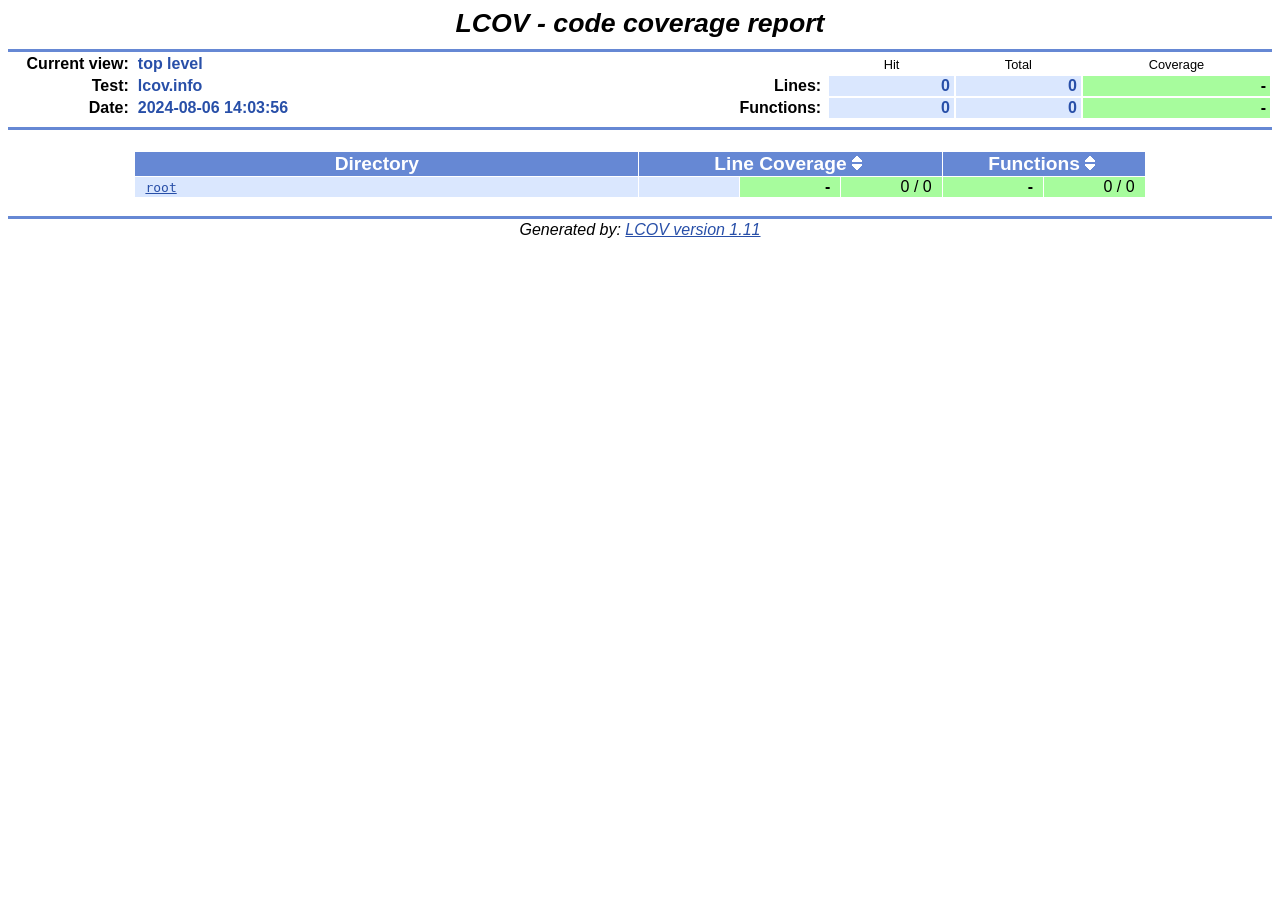
<file: coverage/html/index.html>
<!DOCTYPE HTML PUBLIC "-//W3C//DTD HTML 4.01 Transitional//EN">

<html lang="en">

<head>
  <meta http-equiv="Content-Type" content="text/html; charset=UTF-8">
  <title>LCOV - lcov.info</title>
  <link rel="stylesheet" type="text/css" href="gcov.css">
</head>

<body>

      <table width="100%" border=0 cellspacing=0 cellpadding=0>
        <tr><td class="title">LCOV - code coverage report</td></tr>
        <tr><td class="ruler"><img src="glass.png" width=3 height=3 alt=""></td></tr>

        <tr>
          <td width="100%">
            <table cellpadding=1 border=0 width="100%">
          <tr>
            <td width="10%" class="headerItem">Current view:</td>
            <td width="35%" class="headerValue">top level</td>
            <td width="5%"></td>
            <td width="15%"></td>
            <td width="10%" class="headerCovTableHead">Hit</td>
            <td width="10%" class="headerCovTableHead">Total</td>
            <td width="15%" class="headerCovTableHead">Coverage</td>
          </tr>
          <tr>
            <td class="headerItem">Test:</td>
            <td class="headerValue">lcov.info</td>
            <td></td>
            <td class="headerItem">Lines:</td>
            <td class="headerCovTableEntry">0</td>
            <td class="headerCovTableEntry">0</td>
            <td class="headerCovTableEntryHi">-</td>
          </tr>
          <tr>
            <td class="headerItem">Date:</td>
            <td class="headerValue">2024-08-06 14:03:56</td>
            <td></td>
            <td class="headerItem">Functions:</td>
            <td class="headerCovTableEntry">0</td>
            <td class="headerCovTableEntry">0</td>
            <td class="headerCovTableEntryHi">-</td>
          </tr>
              <tr><td><img src="glass.png" width=3 height=3 alt=""></td></tr>
            </table>
          </td>
        </tr>

        <tr><td class="ruler"><img src="glass.png" width=3 height=3 alt=""></td></tr>
      </table>

      <center>
      <table width="80%" cellpadding=1 cellspacing=1 border=0>

        <tr>
          <td width="50%"><br></td>
          <td width="10%"></td>
          <td width="10%"></td>
          <td width="10%"></td>
          <td width="10%"></td>
          <td width="10%"></td>
        </tr>

        <tr>
          <td class="tableHead">Directory <span class="tableHeadSort"><img src="glass.png" width=10 height=14 alt="Sort by name" title="Sort by name" border=0></span></td>
          <td class="tableHead" colspan=3>Line Coverage <span class="tableHeadSort"><a href="index-sort-l.html"><img src="updown.png" width=10 height=14 alt="Sort by line coverage" title="Sort by line coverage" border=0></a></span></td>
          <td class="tableHead" colspan=2>Functions <span class="tableHeadSort"><a href="index-sort-f.html"><img src="updown.png" width=10 height=14 alt="Sort by function coverage" title="Sort by function coverage" border=0></a></span></td>
        </tr>
        <tr>
          <td class="coverFile"><a href="root/index.html">root</a></td>
          <td class="coverBar" align="center">
            
          </td>
          <td class="coverPerHi">-</td>
          <td class="coverNumHi">0 / 0</td>
          <td class="coverPerHi">-</td>
          <td class="coverNumHi">0 / 0</td>
        </tr>
      </table>
      </center>
      <br>

      <table width="100%" border=0 cellspacing=0 cellpadding=0>
        <tr><td class="ruler"><img src="glass.png" width=3 height=3 alt=""></td></tr>
        <tr><td class="versionInfo">Generated by: <a href="http://ltp.sourceforge.net/coverage/lcov.php">LCOV version 1.11</a></td></tr>
      </table>
      <br>

</body>
</html>
</file>
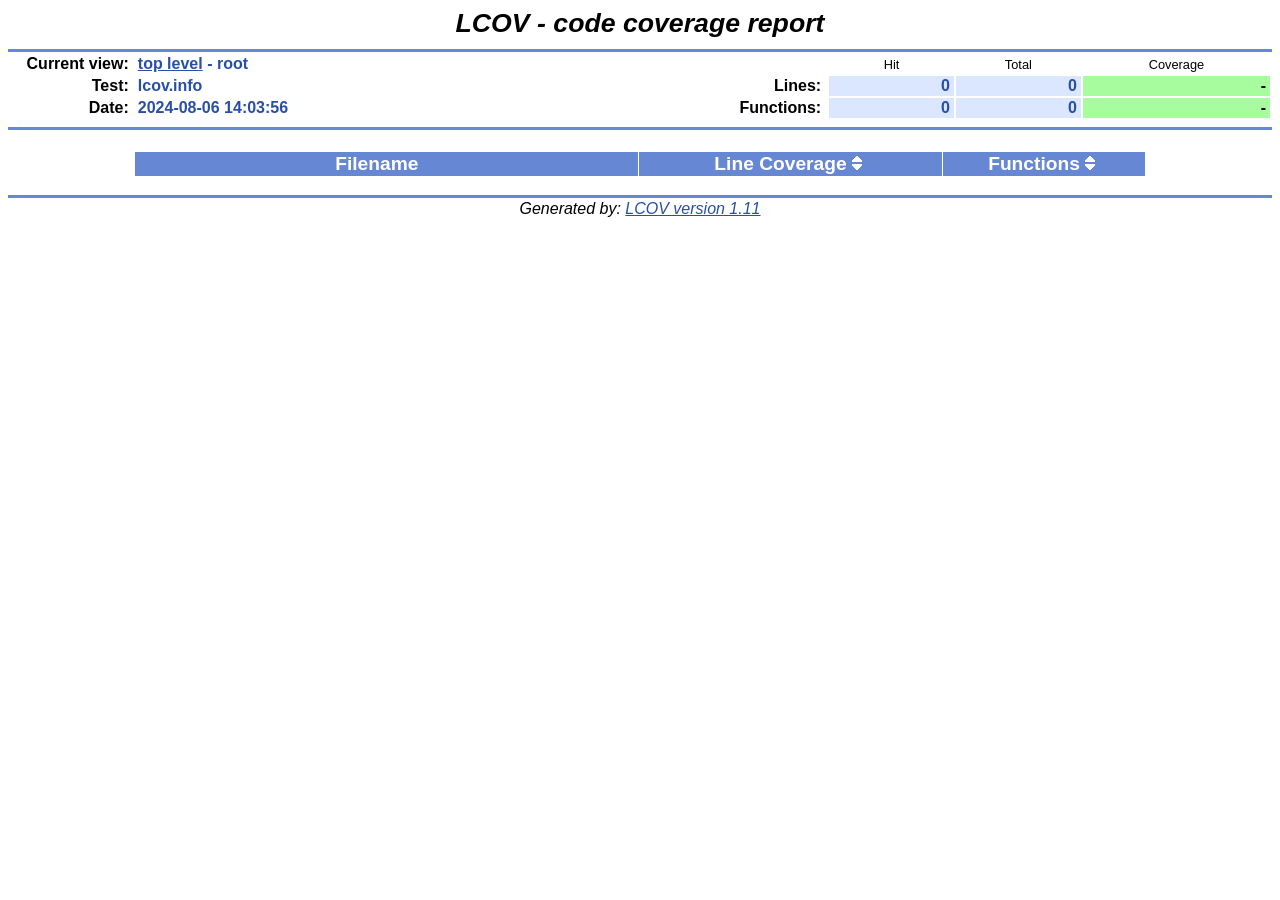
<file: coverage/html/root/index.html>
<!DOCTYPE HTML PUBLIC "-//W3C//DTD HTML 4.01 Transitional//EN">

<html lang="en">

<head>
  <meta http-equiv="Content-Type" content="text/html; charset=UTF-8">
  <title>LCOV - lcov.info - root</title>
  <link rel="stylesheet" type="text/css" href="../gcov.css">
</head>

<body>

      <table width="100%" border=0 cellspacing=0 cellpadding=0>
        <tr><td class="title">LCOV - code coverage report</td></tr>
        <tr><td class="ruler"><img src="../glass.png" width=3 height=3 alt=""></td></tr>

        <tr>
          <td width="100%">
            <table cellpadding=1 border=0 width="100%">
          <tr>
            <td width="10%" class="headerItem">Current view:</td>
            <td width="35%" class="headerValue"><a href="../index.html">top level</a> - root</td>
            <td width="5%"></td>
            <td width="15%"></td>
            <td width="10%" class="headerCovTableHead">Hit</td>
            <td width="10%" class="headerCovTableHead">Total</td>
            <td width="15%" class="headerCovTableHead">Coverage</td>
          </tr>
          <tr>
            <td class="headerItem">Test:</td>
            <td class="headerValue">lcov.info</td>
            <td></td>
            <td class="headerItem">Lines:</td>
            <td class="headerCovTableEntry">0</td>
            <td class="headerCovTableEntry">0</td>
            <td class="headerCovTableEntryHi">-</td>
          </tr>
          <tr>
            <td class="headerItem">Date:</td>
            <td class="headerValue">2024-08-06 14:03:56</td>
            <td></td>
            <td class="headerItem">Functions:</td>
            <td class="headerCovTableEntry">0</td>
            <td class="headerCovTableEntry">0</td>
            <td class="headerCovTableEntryHi">-</td>
          </tr>
              <tr><td><img src="../glass.png" width=3 height=3 alt=""></td></tr>
            </table>
          </td>
        </tr>

        <tr><td class="ruler"><img src="../glass.png" width=3 height=3 alt=""></td></tr>
      </table>

      <center>
      <table width="80%" cellpadding=1 cellspacing=1 border=0>

        <tr>
          <td width="50%"><br></td>
          <td width="10%"></td>
          <td width="10%"></td>
          <td width="10%"></td>
          <td width="10%"></td>
          <td width="10%"></td>
        </tr>

        <tr>
          <td class="tableHead">Filename <span class="tableHeadSort"><img src="../glass.png" width=10 height=14 alt="Sort by name" title="Sort by name" border=0></span></td>
          <td class="tableHead" colspan=3>Line Coverage <span class="tableHeadSort"><a href="index-sort-l.html"><img src="../updown.png" width=10 height=14 alt="Sort by line coverage" title="Sort by line coverage" border=0></a></span></td>
          <td class="tableHead" colspan=2>Functions <span class="tableHeadSort"><a href="index-sort-f.html"><img src="../updown.png" width=10 height=14 alt="Sort by function coverage" title="Sort by function coverage" border=0></a></span></td>
        </tr>
      </table>
      </center>
      <br>

      <table width="100%" border=0 cellspacing=0 cellpadding=0>
        <tr><td class="ruler"><img src="../glass.png" width=3 height=3 alt=""></td></tr>
        <tr><td class="versionInfo">Generated by: <a href="http://ltp.sourceforge.net/coverage/lcov.php">LCOV version 1.11</a></td></tr>
      </table>
      <br>

</body>
</html>
</file>
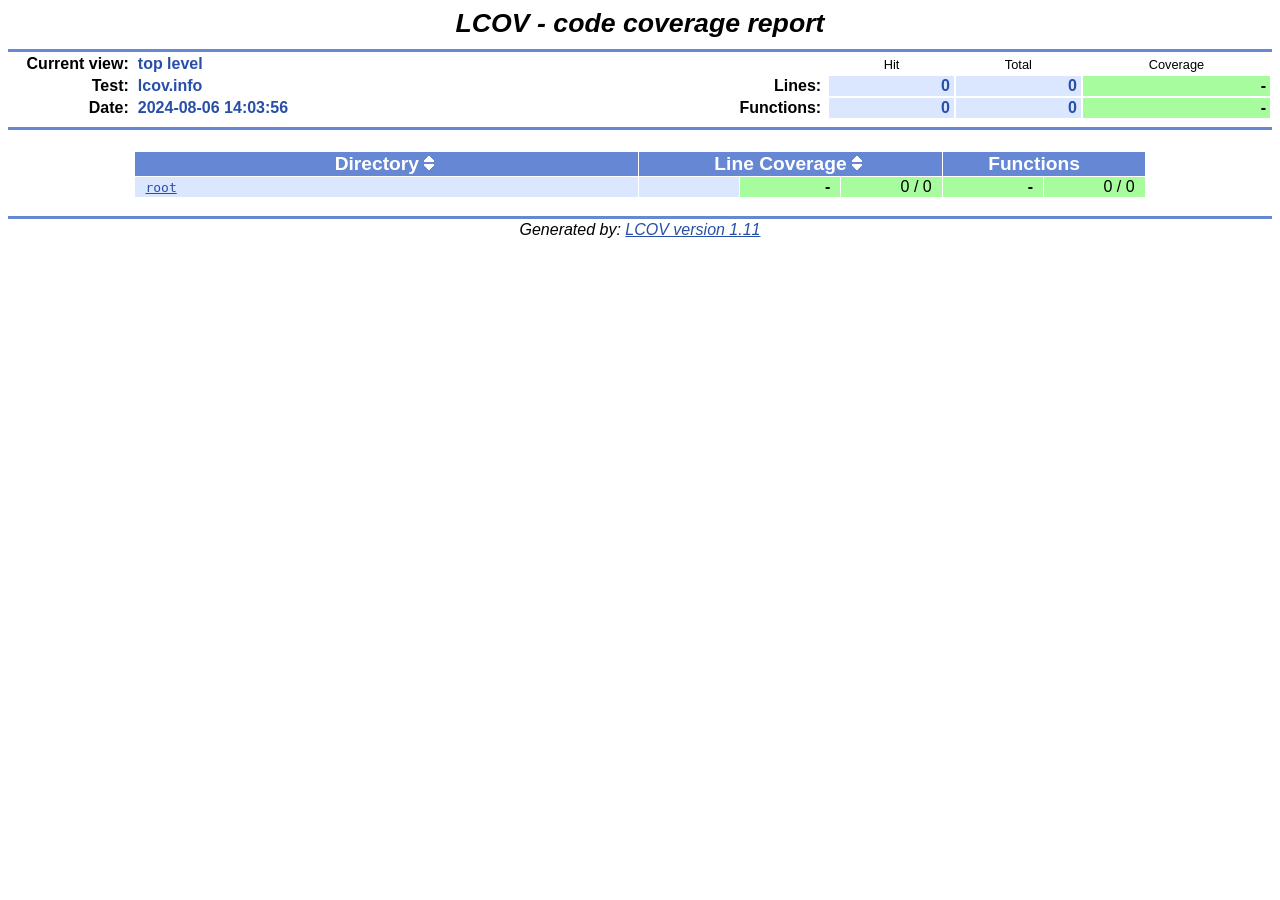
<file: coverage/html/index-sort-f.html>
<!DOCTYPE HTML PUBLIC "-//W3C//DTD HTML 4.01 Transitional//EN">

<html lang="en">

<head>
  <meta http-equiv="Content-Type" content="text/html; charset=UTF-8">
  <title>LCOV - lcov.info</title>
  <link rel="stylesheet" type="text/css" href="gcov.css">
</head>

<body>

      <table width="100%" border=0 cellspacing=0 cellpadding=0>
        <tr><td class="title">LCOV - code coverage report</td></tr>
        <tr><td class="ruler"><img src="glass.png" width=3 height=3 alt=""></td></tr>

        <tr>
          <td width="100%">
            <table cellpadding=1 border=0 width="100%">
          <tr>
            <td width="10%" class="headerItem">Current view:</td>
            <td width="35%" class="headerValue">top level</td>
            <td width="5%"></td>
            <td width="15%"></td>
            <td width="10%" class="headerCovTableHead">Hit</td>
            <td width="10%" class="headerCovTableHead">Total</td>
            <td width="15%" class="headerCovTableHead">Coverage</td>
          </tr>
          <tr>
            <td class="headerItem">Test:</td>
            <td class="headerValue">lcov.info</td>
            <td></td>
            <td class="headerItem">Lines:</td>
            <td class="headerCovTableEntry">0</td>
            <td class="headerCovTableEntry">0</td>
            <td class="headerCovTableEntryHi">-</td>
          </tr>
          <tr>
            <td class="headerItem">Date:</td>
            <td class="headerValue">2024-08-06 14:03:56</td>
            <td></td>
            <td class="headerItem">Functions:</td>
            <td class="headerCovTableEntry">0</td>
            <td class="headerCovTableEntry">0</td>
            <td class="headerCovTableEntryHi">-</td>
          </tr>
              <tr><td><img src="glass.png" width=3 height=3 alt=""></td></tr>
            </table>
          </td>
        </tr>

        <tr><td class="ruler"><img src="glass.png" width=3 height=3 alt=""></td></tr>
      </table>

      <center>
      <table width="80%" cellpadding=1 cellspacing=1 border=0>

        <tr>
          <td width="50%"><br></td>
          <td width="10%"></td>
          <td width="10%"></td>
          <td width="10%"></td>
          <td width="10%"></td>
          <td width="10%"></td>
        </tr>

        <tr>
          <td class="tableHead">Directory <span class="tableHeadSort"><a href="index.html"><img src="updown.png" width=10 height=14 alt="Sort by name" title="Sort by name" border=0></a></span></td>
          <td class="tableHead" colspan=3>Line Coverage <span class="tableHeadSort"><a href="index-sort-l.html"><img src="updown.png" width=10 height=14 alt="Sort by line coverage" title="Sort by line coverage" border=0></a></span></td>
          <td class="tableHead" colspan=2>Functions <span class="tableHeadSort"><img src="glass.png" width=10 height=14 alt="Sort by function coverage" title="Sort by function coverage" border=0></span></td>
        </tr>
        <tr>
          <td class="coverFile"><a href="root/index.html">root</a></td>
          <td class="coverBar" align="center">
            
          </td>
          <td class="coverPerHi">-</td>
          <td class="coverNumHi">0 / 0</td>
          <td class="coverPerHi">-</td>
          <td class="coverNumHi">0 / 0</td>
        </tr>
      </table>
      </center>
      <br>

      <table width="100%" border=0 cellspacing=0 cellpadding=0>
        <tr><td class="ruler"><img src="glass.png" width=3 height=3 alt=""></td></tr>
        <tr><td class="versionInfo">Generated by: <a href="http://ltp.sourceforge.net/coverage/lcov.php">LCOV version 1.11</a></td></tr>
      </table>
      <br>

</body>
</html>
</file>
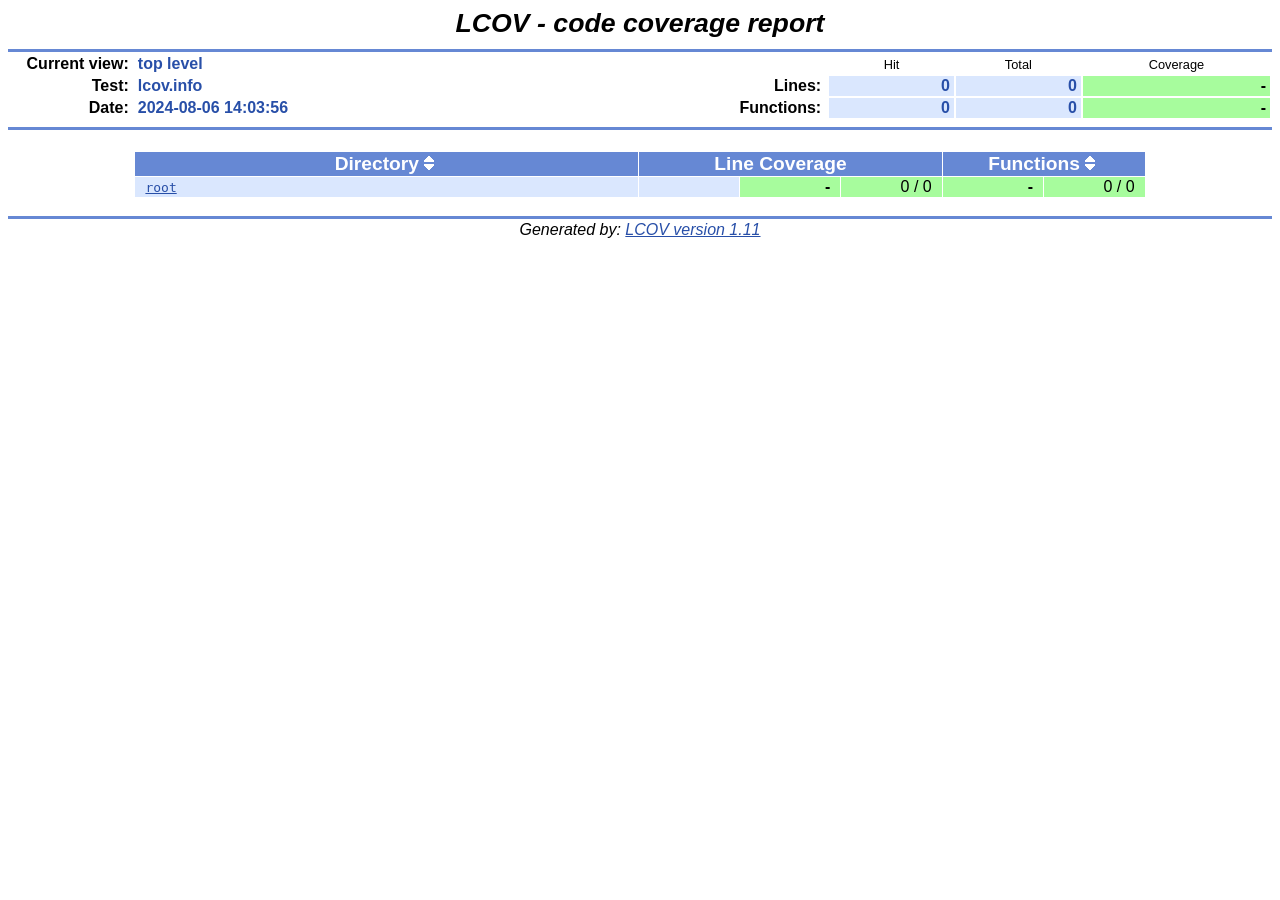
<file: coverage/html/index-sort-l.html>
<!DOCTYPE HTML PUBLIC "-//W3C//DTD HTML 4.01 Transitional//EN">

<html lang="en">

<head>
  <meta http-equiv="Content-Type" content="text/html; charset=UTF-8">
  <title>LCOV - lcov.info</title>
  <link rel="stylesheet" type="text/css" href="gcov.css">
</head>

<body>

      <table width="100%" border=0 cellspacing=0 cellpadding=0>
        <tr><td class="title">LCOV - code coverage report</td></tr>
        <tr><td class="ruler"><img src="glass.png" width=3 height=3 alt=""></td></tr>

        <tr>
          <td width="100%">
            <table cellpadding=1 border=0 width="100%">
          <tr>
            <td width="10%" class="headerItem">Current view:</td>
            <td width="35%" class="headerValue">top level</td>
            <td width="5%"></td>
            <td width="15%"></td>
            <td width="10%" class="headerCovTableHead">Hit</td>
            <td width="10%" class="headerCovTableHead">Total</td>
            <td width="15%" class="headerCovTableHead">Coverage</td>
          </tr>
          <tr>
            <td class="headerItem">Test:</td>
            <td class="headerValue">lcov.info</td>
            <td></td>
            <td class="headerItem">Lines:</td>
            <td class="headerCovTableEntry">0</td>
            <td class="headerCovTableEntry">0</td>
            <td class="headerCovTableEntryHi">-</td>
          </tr>
          <tr>
            <td class="headerItem">Date:</td>
            <td class="headerValue">2024-08-06 14:03:56</td>
            <td></td>
            <td class="headerItem">Functions:</td>
            <td class="headerCovTableEntry">0</td>
            <td class="headerCovTableEntry">0</td>
            <td class="headerCovTableEntryHi">-</td>
          </tr>
              <tr><td><img src="glass.png" width=3 height=3 alt=""></td></tr>
            </table>
          </td>
        </tr>

        <tr><td class="ruler"><img src="glass.png" width=3 height=3 alt=""></td></tr>
      </table>

      <center>
      <table width="80%" cellpadding=1 cellspacing=1 border=0>

        <tr>
          <td width="50%"><br></td>
          <td width="10%"></td>
          <td width="10%"></td>
          <td width="10%"></td>
          <td width="10%"></td>
          <td width="10%"></td>
        </tr>

        <tr>
          <td class="tableHead">Directory <span class="tableHeadSort"><a href="index.html"><img src="updown.png" width=10 height=14 alt="Sort by name" title="Sort by name" border=0></a></span></td>
          <td class="tableHead" colspan=3>Line Coverage <span class="tableHeadSort"><img src="glass.png" width=10 height=14 alt="Sort by line coverage" title="Sort by line coverage" border=0></span></td>
          <td class="tableHead" colspan=2>Functions <span class="tableHeadSort"><a href="index-sort-f.html"><img src="updown.png" width=10 height=14 alt="Sort by function coverage" title="Sort by function coverage" border=0></a></span></td>
        </tr>
        <tr>
          <td class="coverFile"><a href="root/index.html">root</a></td>
          <td class="coverBar" align="center">
            
          </td>
          <td class="coverPerHi">-</td>
          <td class="coverNumHi">0 / 0</td>
          <td class="coverPerHi">-</td>
          <td class="coverNumHi">0 / 0</td>
        </tr>
      </table>
      </center>
      <br>

      <table width="100%" border=0 cellspacing=0 cellpadding=0>
        <tr><td class="ruler"><img src="glass.png" width=3 height=3 alt=""></td></tr>
        <tr><td class="versionInfo">Generated by: <a href="http://ltp.sourceforge.net/coverage/lcov.php">LCOV version 1.11</a></td></tr>
      </table>
      <br>

</body>
</html>
</file>
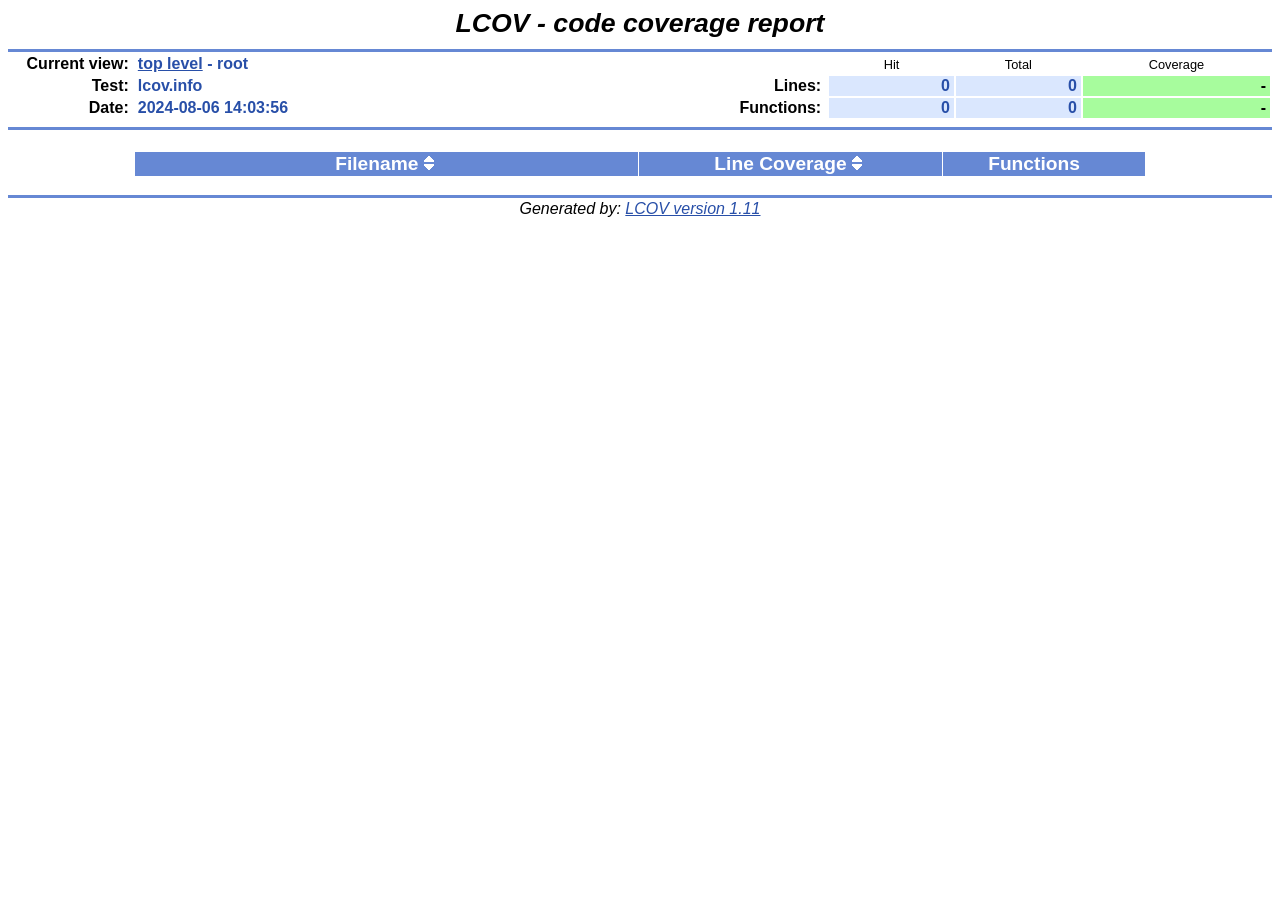
<file: coverage/html/root/index-sort-f.html>
<!DOCTYPE HTML PUBLIC "-//W3C//DTD HTML 4.01 Transitional//EN">

<html lang="en">

<head>
  <meta http-equiv="Content-Type" content="text/html; charset=UTF-8">
  <title>LCOV - lcov.info - root</title>
  <link rel="stylesheet" type="text/css" href="../gcov.css">
</head>

<body>

      <table width="100%" border=0 cellspacing=0 cellpadding=0>
        <tr><td class="title">LCOV - code coverage report</td></tr>
        <tr><td class="ruler"><img src="../glass.png" width=3 height=3 alt=""></td></tr>

        <tr>
          <td width="100%">
            <table cellpadding=1 border=0 width="100%">
          <tr>
            <td width="10%" class="headerItem">Current view:</td>
            <td width="35%" class="headerValue"><a href="../index.html">top level</a> - root</td>
            <td width="5%"></td>
            <td width="15%"></td>
            <td width="10%" class="headerCovTableHead">Hit</td>
            <td width="10%" class="headerCovTableHead">Total</td>
            <td width="15%" class="headerCovTableHead">Coverage</td>
          </tr>
          <tr>
            <td class="headerItem">Test:</td>
            <td class="headerValue">lcov.info</td>
            <td></td>
            <td class="headerItem">Lines:</td>
            <td class="headerCovTableEntry">0</td>
            <td class="headerCovTableEntry">0</td>
            <td class="headerCovTableEntryHi">-</td>
          </tr>
          <tr>
            <td class="headerItem">Date:</td>
            <td class="headerValue">2024-08-06 14:03:56</td>
            <td></td>
            <td class="headerItem">Functions:</td>
            <td class="headerCovTableEntry">0</td>
            <td class="headerCovTableEntry">0</td>
            <td class="headerCovTableEntryHi">-</td>
          </tr>
              <tr><td><img src="../glass.png" width=3 height=3 alt=""></td></tr>
            </table>
          </td>
        </tr>

        <tr><td class="ruler"><img src="../glass.png" width=3 height=3 alt=""></td></tr>
      </table>

      <center>
      <table width="80%" cellpadding=1 cellspacing=1 border=0>

        <tr>
          <td width="50%"><br></td>
          <td width="10%"></td>
          <td width="10%"></td>
          <td width="10%"></td>
          <td width="10%"></td>
          <td width="10%"></td>
        </tr>

        <tr>
          <td class="tableHead">Filename <span class="tableHeadSort"><a href="index.html"><img src="../updown.png" width=10 height=14 alt="Sort by name" title="Sort by name" border=0></a></span></td>
          <td class="tableHead" colspan=3>Line Coverage <span class="tableHeadSort"><a href="index-sort-l.html"><img src="../updown.png" width=10 height=14 alt="Sort by line coverage" title="Sort by line coverage" border=0></a></span></td>
          <td class="tableHead" colspan=2>Functions <span class="tableHeadSort"><img src="../glass.png" width=10 height=14 alt="Sort by function coverage" title="Sort by function coverage" border=0></span></td>
        </tr>
      </table>
      </center>
      <br>

      <table width="100%" border=0 cellspacing=0 cellpadding=0>
        <tr><td class="ruler"><img src="../glass.png" width=3 height=3 alt=""></td></tr>
        <tr><td class="versionInfo">Generated by: <a href="http://ltp.sourceforge.net/coverage/lcov.php">LCOV version 1.11</a></td></tr>
      </table>
      <br>

</body>
</html>
</file>
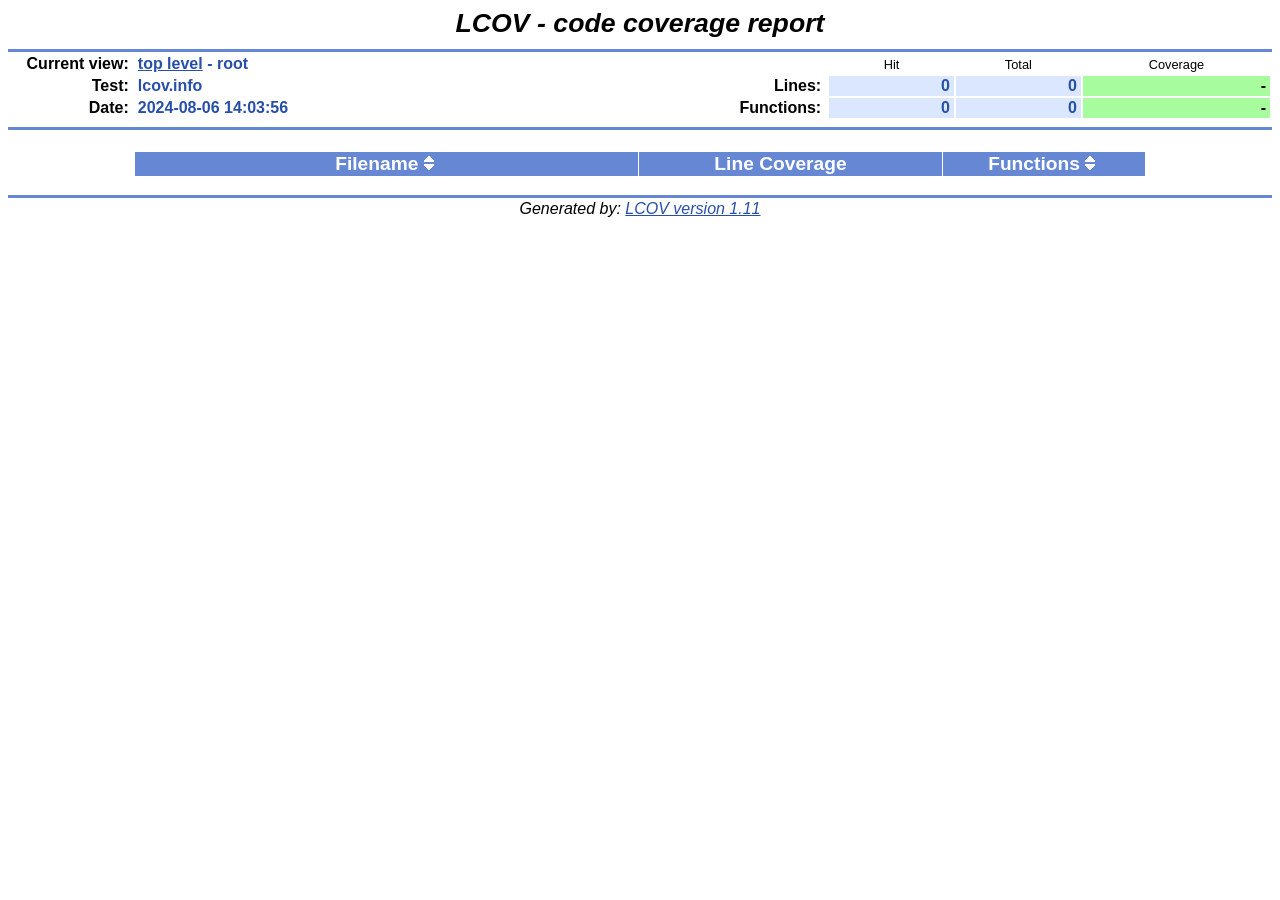
<file: coverage/html/root/index-sort-l.html>
<!DOCTYPE HTML PUBLIC "-//W3C//DTD HTML 4.01 Transitional//EN">

<html lang="en">

<head>
  <meta http-equiv="Content-Type" content="text/html; charset=UTF-8">
  <title>LCOV - lcov.info - root</title>
  <link rel="stylesheet" type="text/css" href="../gcov.css">
</head>

<body>

      <table width="100%" border=0 cellspacing=0 cellpadding=0>
        <tr><td class="title">LCOV - code coverage report</td></tr>
        <tr><td class="ruler"><img src="../glass.png" width=3 height=3 alt=""></td></tr>

        <tr>
          <td width="100%">
            <table cellpadding=1 border=0 width="100%">
          <tr>
            <td width="10%" class="headerItem">Current view:</td>
            <td width="35%" class="headerValue"><a href="../index.html">top level</a> - root</td>
            <td width="5%"></td>
            <td width="15%"></td>
            <td width="10%" class="headerCovTableHead">Hit</td>
            <td width="10%" class="headerCovTableHead">Total</td>
            <td width="15%" class="headerCovTableHead">Coverage</td>
          </tr>
          <tr>
            <td class="headerItem">Test:</td>
            <td class="headerValue">lcov.info</td>
            <td></td>
            <td class="headerItem">Lines:</td>
            <td class="headerCovTableEntry">0</td>
            <td class="headerCovTableEntry">0</td>
            <td class="headerCovTableEntryHi">-</td>
          </tr>
          <tr>
            <td class="headerItem">Date:</td>
            <td class="headerValue">2024-08-06 14:03:56</td>
            <td></td>
            <td class="headerItem">Functions:</td>
            <td class="headerCovTableEntry">0</td>
            <td class="headerCovTableEntry">0</td>
            <td class="headerCovTableEntryHi">-</td>
          </tr>
              <tr><td><img src="../glass.png" width=3 height=3 alt=""></td></tr>
            </table>
          </td>
        </tr>

        <tr><td class="ruler"><img src="../glass.png" width=3 height=3 alt=""></td></tr>
      </table>

      <center>
      <table width="80%" cellpadding=1 cellspacing=1 border=0>

        <tr>
          <td width="50%"><br></td>
          <td width="10%"></td>
          <td width="10%"></td>
          <td width="10%"></td>
          <td width="10%"></td>
          <td width="10%"></td>
        </tr>

        <tr>
          <td class="tableHead">Filename <span class="tableHeadSort"><a href="index.html"><img src="../updown.png" width=10 height=14 alt="Sort by name" title="Sort by name" border=0></a></span></td>
          <td class="tableHead" colspan=3>Line Coverage <span class="tableHeadSort"><img src="../glass.png" width=10 height=14 alt="Sort by line coverage" title="Sort by line coverage" border=0></span></td>
          <td class="tableHead" colspan=2>Functions <span class="tableHeadSort"><a href="index-sort-f.html"><img src="../updown.png" width=10 height=14 alt="Sort by function coverage" title="Sort by function coverage" border=0></a></span></td>
        </tr>
      </table>
      </center>
      <br>

      <table width="100%" border=0 cellspacing=0 cellpadding=0>
        <tr><td class="ruler"><img src="../glass.png" width=3 height=3 alt=""></td></tr>
        <tr><td class="versionInfo">Generated by: <a href="http://ltp.sourceforge.net/coverage/lcov.php">LCOV version 1.11</a></td></tr>
      </table>
      <br>

</body>
</html>
</file>
<file: coverage/html/gcov.css>
/* All views: initial background and text color */
    body
    {
      color: #000000;
      background-color: #FFFFFF;
    }

    /* All views: standard link format*/
    a:link
    {
      color: #284FA8;
      text-decoration: underline;
    }

    /* All views: standard link - visited format */
    a:visited
    {
      color: #00CB40;
      text-decoration: underline;
    }

    /* All views: standard link - activated format */
    a:active
    {
      color: #FF0040;
      text-decoration: underline;
    }

    /* All views: main title format */
    td.title
    {
      text-align: center;
      padding-bottom: 10px;
      font-family: sans-serif;
      font-size: 20pt;
      font-style: italic;
      font-weight: bold;
    }

    /* All views: header item format */
    td.headerItem
    {
      text-align: right;
      padding-right: 6px;
      font-family: sans-serif;
      font-weight: bold;
      vertical-align: top;
      white-space: nowrap;
    }

    /* All views: header item value format */
    td.headerValue
    {
      text-align: left;
      color: #284FA8;
      font-family: sans-serif;
      font-weight: bold;
      white-space: nowrap;
    }

    /* All views: header item coverage table heading */
    td.headerCovTableHead
    {
      text-align: center;
      padding-right: 6px;
      padding-left: 6px;
      padding-bottom: 0px;
      font-family: sans-serif;
      font-size: 80%;
      white-space: nowrap;
    }

    /* All views: header item coverage table entry */
    td.headerCovTableEntry
    {
      text-align: right;
      color: #284FA8;
      font-family: sans-serif;
      font-weight: bold;
      white-space: nowrap;
      padding-left: 12px;
      padding-right: 4px;
      background-color: #DAE7FE;
    }

    /* All views: header item coverage table entry for high coverage rate */
    td.headerCovTableEntryHi
    {
      text-align: right;
      color: #000000;
      font-family: sans-serif;
      font-weight: bold;
      white-space: nowrap;
      padding-left: 12px;
      padding-right: 4px;
      background-color: #A7FC9D;
    }

    /* All views: header item coverage table entry for medium coverage rate */
    td.headerCovTableEntryMed
    {
      text-align: right;
      color: #000000;
      font-family: sans-serif;
      font-weight: bold;
      white-space: nowrap;
      padding-left: 12px;
      padding-right: 4px;
      background-color: #FFEA20;
    }

    /* All views: header item coverage table entry for ow coverage rate */
    td.headerCovTableEntryLo
    {
      text-align: right;
      color: #000000;
      font-family: sans-serif;
      font-weight: bold;
      white-space: nowrap;
      padding-left: 12px;
      padding-right: 4px;
      background-color: #FF0000;
    }

    /* All views: header legend value for legend entry */
    td.headerValueLeg
    {
      text-align: left;
      color: #000000;
      font-family: sans-serif;
      font-size: 80%;
      white-space: nowrap;
      padding-top: 4px;
    }

    /* All views: color of horizontal ruler */
    td.ruler
    {
      background-color: #6688D4;
    }

    /* All views: version string format */
    td.versionInfo
    {
      text-align: center;
      padding-top: 2px;
      font-family: sans-serif;
      font-style: italic;
    }

    /* Directory view/File view (all)/Test case descriptions:
       table headline format */
    td.tableHead
    {
      text-align: center;
      color: #FFFFFF;
      background-color: #6688D4;
      font-family: sans-serif;
      font-size: 120%;
      font-weight: bold;
      white-space: nowrap;
      padding-left: 4px;
      padding-right: 4px;
    }

    span.tableHeadSort
    {
      padding-right: 4px;
    }

    /* Directory view/File view (all): filename entry format */
    td.coverFile
    {
      text-align: left;
      padding-left: 10px;
      padding-right: 20px;
      color: #284FA8;
      background-color: #DAE7FE;
      font-family: monospace;
    }

    /* Directory view/File view (all): bar-graph entry format*/
    td.coverBar
    {
      padding-left: 10px;
      padding-right: 10px;
      background-color: #DAE7FE;
    }

    /* Directory view/File view (all): bar-graph outline color */
    td.coverBarOutline
    {
      background-color: #000000;
    }

    /* Directory view/File view (all): percentage entry for files with
       high coverage rate */
    td.coverPerHi
    {
      text-align: right;
      padding-left: 10px;
      padding-right: 10px;
      background-color: #A7FC9D;
      font-weight: bold;
      font-family: sans-serif;
    }

    /* Directory view/File view (all): line count entry for files with
       high coverage rate */
    td.coverNumHi
    {
      text-align: right;
      padding-left: 10px;
      padding-right: 10px;
      background-color: #A7FC9D;
      white-space: nowrap;
      font-family: sans-serif;
    }

    /* Directory view/File view (all): percentage entry for files with
       medium coverage rate */
    td.coverPerMed
    {
      text-align: right;
      padding-left: 10px;
      padding-right: 10px;
      background-color: #FFEA20;
      font-weight: bold;
      font-family: sans-serif;
    }

    /* Directory view/File view (all): line count entry for files with
       medium coverage rate */
    td.coverNumMed
    {
      text-align: right;
      padding-left: 10px;
      padding-right: 10px;
      background-color: #FFEA20;
      white-space: nowrap;
      font-family: sans-serif;
    }

    /* Directory view/File view (all): percentage entry for files with
       low coverage rate */
    td.coverPerLo
    {
      text-align: right;
      padding-left: 10px;
      padding-right: 10px;
      background-color: #FF0000;
      font-weight: bold;
      font-family: sans-serif;
    }

    /* Directory view/File view (all): line count entry for files with
       low coverage rate */
    td.coverNumLo
    {
      text-align: right;
      padding-left: 10px;
      padding-right: 10px;
      background-color: #FF0000;
      white-space: nowrap;
      font-family: sans-serif;
    }

    /* File view (all): "show/hide details" link format */
    a.detail:link
    {
      color: #B8D0FF;
      font-size:80%;
    }

    /* File view (all): "show/hide details" link - visited format */
    a.detail:visited
    {
      color: #B8D0FF;
      font-size:80%;
    }

    /* File view (all): "show/hide details" link - activated format */
    a.detail:active
    {
      color: #FFFFFF;
      font-size:80%;
    }

    /* File view (detail): test name entry */
    td.testName
    {
      text-align: right;
      padding-right: 10px;
      background-color: #DAE7FE;
      font-family: sans-serif;
    }

    /* File view (detail): test percentage entry */
    td.testPer
    {
      text-align: right;
      padding-left: 10px;
      padding-right: 10px;
      background-color: #DAE7FE;
      font-family: sans-serif;
    }

    /* File view (detail): test lines count entry */
    td.testNum
    {
      text-align: right;
      padding-left: 10px;
      padding-right: 10px;
      background-color: #DAE7FE;
      font-family: sans-serif;
    }

    /* Test case descriptions: test name format*/
    dt
    {
      font-family: sans-serif;
      font-weight: bold;
    }

    /* Test case descriptions: description table body */
    td.testDescription
    {
      padding-top: 10px;
      padding-left: 30px;
      padding-bottom: 10px;
      padding-right: 30px;
      background-color: #DAE7FE;
    }

    /* Source code view: function entry */
    td.coverFn
    {
      text-align: left;
      padding-left: 10px;
      padding-right: 20px;
      color: #284FA8;
      background-color: #DAE7FE;
      font-family: monospace;
    }

    /* Source code view: function entry zero count*/
    td.coverFnLo
    {
      text-align: right;
      padding-left: 10px;
      padding-right: 10px;
      background-color: #FF6230;
      font-weight: bold;
      font-family: sans-serif;
    }

    /* Source code view: function entry nonzero count*/
    td.coverFnHi
    {
      text-align: right;
      padding-left: 10px;
      padding-right: 10px;
      background-color: #66FF66;
      font-weight: bold;
      font-family: sans-serif;
    }

    /* Source code view: source code format */
    pre.source
    {
      font-family: monospace;
      white-space: pre;
      margin-top: 2px;
    }

    /* Source code view: line number format */
    span.lineNum
    {
      background-color: #EFE383;
    }

    /* Source code view: format for lines which were executed */
    td.lineCov,
    span.lineCov
    {
      background-color: #66FF66;
    }

    /* Source code view: format for Cov legend */
    span.coverLegendCov
    {
      padding-left: 10px;
      padding-right: 10px;
      padding-bottom: 2px;
      background-color: #CAD7FE;
    }

    /* Source code view: format for lines which were not executed */
    td.lineNoCov,
    span.lineNoCov
    {
      background-color: #FF6230;
    }

    /* Source code view: format for NoCov legend */
    span.coverLegendNoCov
    {
      padding-left: 10px;
      padding-right: 10px;
      padding-bottom: 2px;
      background-color: #FF6230;
    }

    /* Source code view (function table): standard link - visited format */
    td.lineNoCov > a:visited,
    td.lineCov > a:visited
    {
      color: black;
      text-decoration: underline;
    }

    /* Source code view: format for lines which were executed only in a
       previous version */
    span.lineDiffCov
    {
      background-color: #B5F7AF;
    }

    /* Source code view: format for branches which were executed
     * and taken */
    span.branchCov
    {
      background-color: #00AA00;
    }

    /* Source code view: format for branches which were executed
     * but not taken */
    span.branchNoCov
    {
      background-color: #EFEF00;
    }

    /* Source code view: format for branches which were not executed */
    span.branchNoExec
    {
      background-color: #FF0000;
    }

    /* Source code view: format for the source code heading line */
    pre.sourceHeading
    {
      white-space: pre;
      font-family: monospace;
      font-weight: bold;
      margin: 0px;
    }

    /* All views: header legend value for low rate */
    td.headerValueLegL
    {
      font-family: sans-serif;
      text-align: center;
      white-space: nowrap;
      padding-left: 4px;
      padding-right: 2px;
      background-color: #FF0000;
      font-size: 80%;
    }

    /* All views: header legend value for med rate */
    td.headerValueLegM
    {
      font-family: sans-serif;
      text-align: center;
      white-space: nowrap;
      padding-left: 2px;
      padding-right: 2px;
      background-color: #FFEA20;
      font-size: 80%;
    }

    /* All views: header legend value for hi rate */
    td.headerValueLegH
    {
      font-family: sans-serif;
      text-align: center;
      white-space: nowrap;
      padding-left: 2px;
      padding-right: 4px;
      background-color: #A7FC9D;
      font-size: 80%;
    }

    /* All views except source code view: legend format for low coverage */
    span.coverLegendCovLo
    {
      padding-left: 10px;
      padding-right: 10px;
      padding-top: 2px;
      background-color: #FF0000;
    }

    /* All views except source code view: legend format for med coverage */
    span.coverLegendCovMed
    {
      padding-left: 10px;
      padding-right: 10px;
      padding-top: 2px;
      background-color: #FFEA20;
    }

    /* All views except source code view: legend format for hi coverage */
    span.coverLegendCovHi
    {
      padding-left: 10px;
      padding-right: 10px;
      padding-top: 2px;
      background-color: #A7FC9D;
    }
</file>
